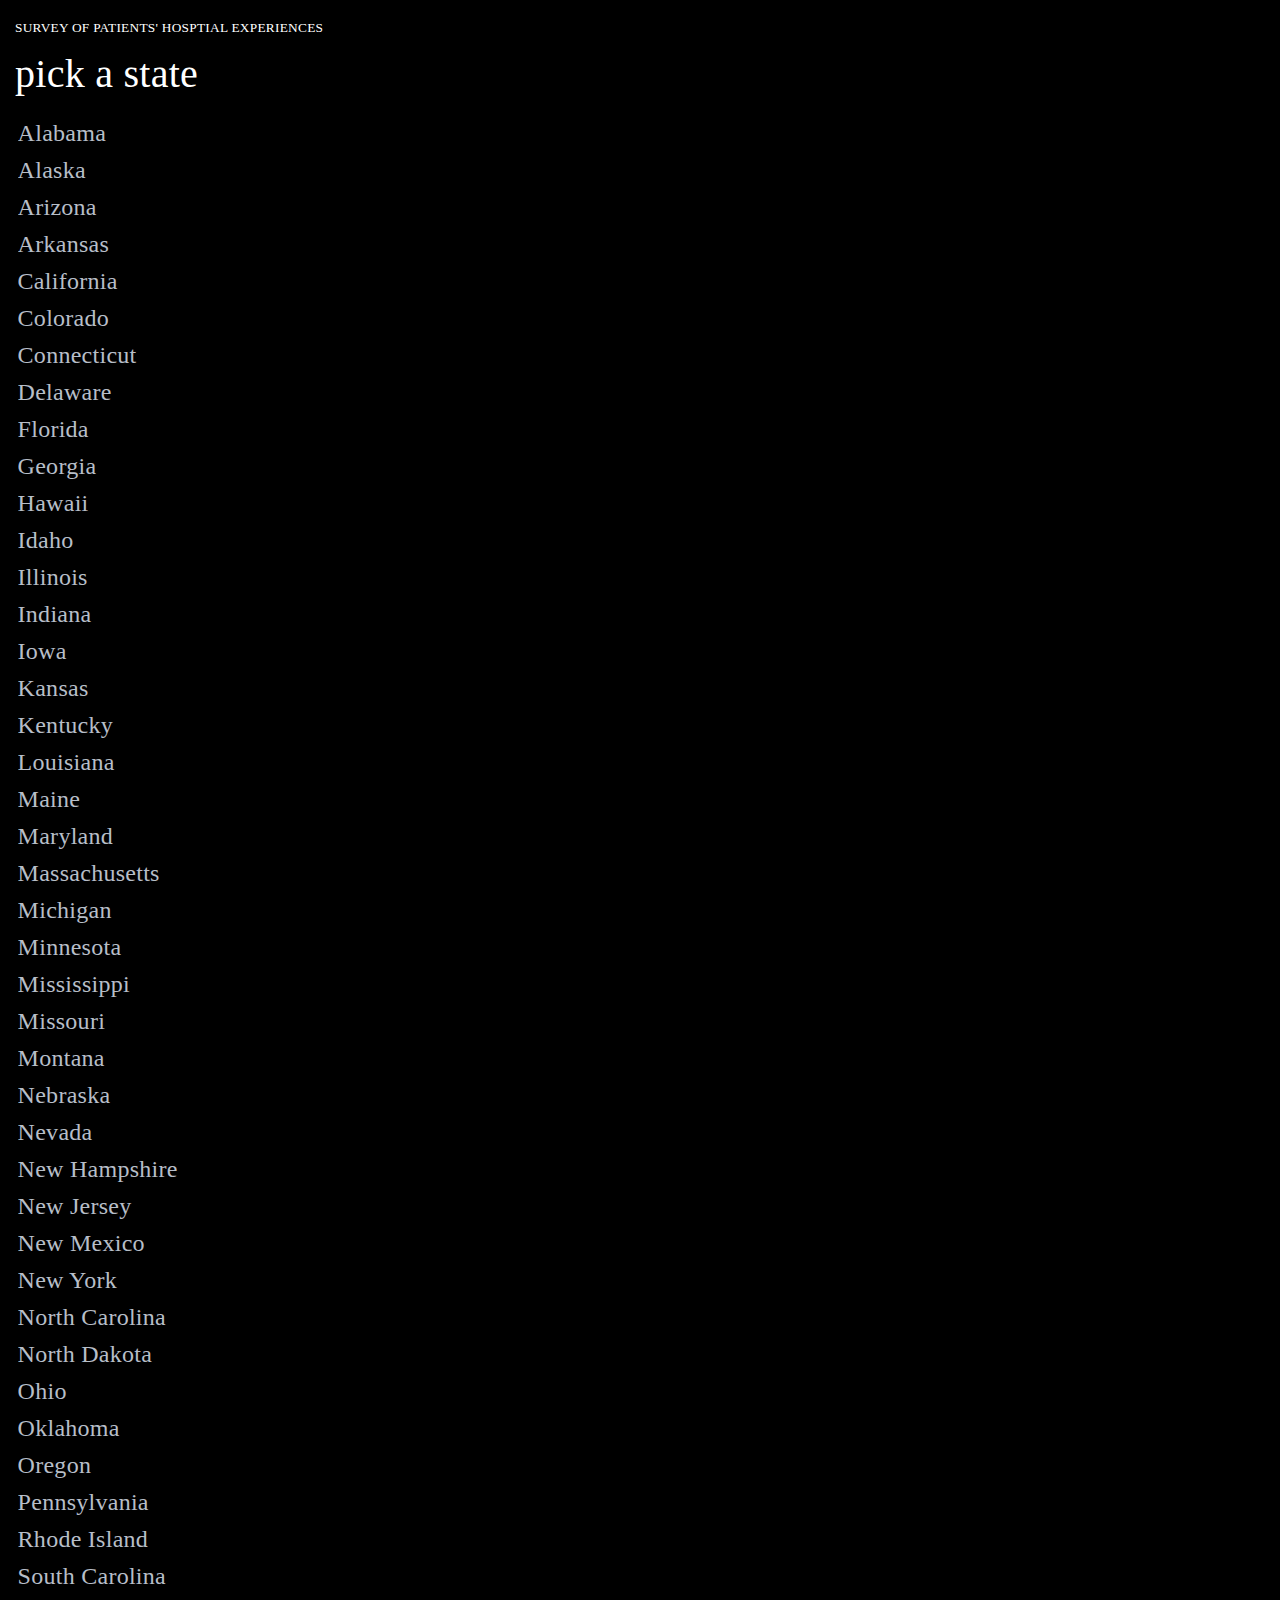
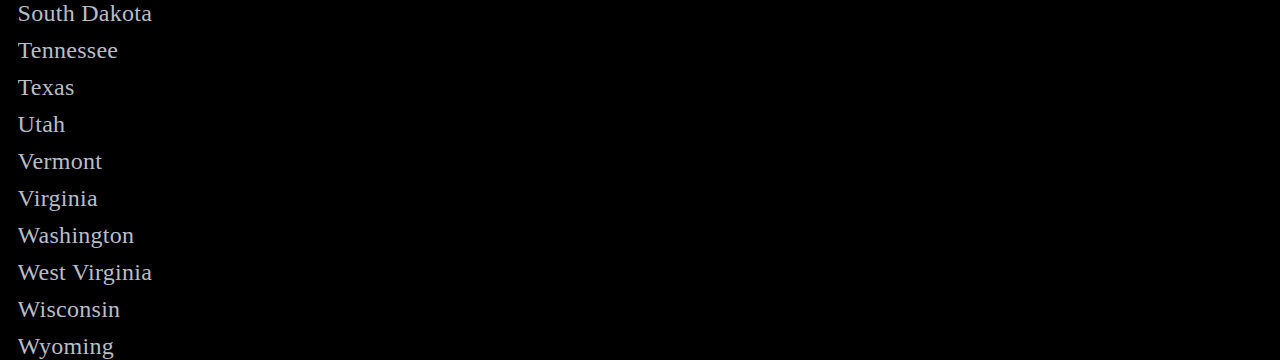
<file: android/assets/index.html>
﻿<!-- saved from url=(0014)about:internet -->
<!DOCTYPE html>
<html>
    <head>
        <meta http-equiv="Content-Type" content="text/html; charset=UTF-8" />
        <meta name="viewport" content="width=device-width, initial-scale=1.0, user-scalable=no">
        <link rel="stylesheet" type="text/css" href="css/phone.css" />
        <link rel="stylesheet" type="text/css" href="css/waitcursor.css" />
        <script src="js/jquery-1.8.2.js" type="text/javascript"></script>
        <script src="js/jquery-ui-1.9.2.js" type="text/javascript"></script>
        <script src="js/jquery.mask.js" type="text/javascript"></script>
        <script src="js/knockout-2.2.0.js" type="text/javascript"></script>
        <script src="js/mt-functions.js" type="text/javascript"></script>
        <title>Hospital Experiences</title>

        <script type="text/html" id="hospitals-template">
            <div class='list-item' data-bind="attr: {'data-pnum': providerNumber}" data-clicktype="hospital">
                <div class="hospitalicon"></div>
                <div data-bind="text: hospitalName"></div>
                <div class='list-item-sub' data-bind="text: hospitalCity"></div>
            </div>
        </script>

        <script type="text/html" id="hospital-template">
            <div class='list-item wrap' data-bind="text: hospitalName"></div>
            <div class='list-item-sub' data-bind="text: 'Provider number: ' + providerNumber"></div>
            <div class='list-item-title'>Address</div>
            <div class='list-item-normal' data-bind="text: hospitalAddress"></div>
            <div class='list-item-normal' data-bind="text: hospitalCity + ', ' + hospitalState + ' ' + hospitalZip"></div>
            
                <div class="table">
                    <div class="title">Would recommend this hospital</div>
                    <div class="tdata" data-bind="html:'Definitely:<br>' + definitelyRecommend + '%'"></div>
                    <div class="tdata" data-bind="html:'Probably:<br>' + probablyRecommend + '%'"></div>
                    <div class="tdata" data-bind="html:'Never:<br>' + notRecommend + '%'"></div>
                </div>
                <div class="table">
                    <div class="title">Overall rating (10 = best)</div>
                    <div class="tdata" data-bind="html:'9-10:<br>' + nineOrTenRating + '%'"></div>
                    <div class="tdata" data-bind="html:'7-8:<br>' + sevenOrEightRating + '%'"></div>
                    <div class="tdata" data-bind="html:'6 or lower:<br>' + sixOrLowerRating + '%'"></div>
                </div>
                <div class="table">
                    <div class="title">Area around room is quiet</div>
                    <div class="tdata" data-bind="html:'Always:<br>' + alwaysQuiet + '%'"></div>
                    <div class="tdata" data-bind="html:'Usually:<br>' + usuallyQuiet + '%'"></div>
                    <div class="tdata" data-bind="html:'Sometimes/never:<br>' + sometimesQuiet + '%'"></div>
                </div>
                <div class="table">
                    <div class="title">Pain was well controlled</div>
                    <div class="tdata" data-bind="html:'Always:<br>' + alwaysPainControlled + '%'"></div>
                    <div class="tdata" data-bind="html:'Usually:<br>' + usuallyPainControlled + '%'"></div>
                    <div class="tdata" data-bind="html:'Sometimes/never:<br>' + neverPainControlled + '%'"></div>
                </div>
                <div class="table">
                    <div class="title">Room & bathroom were clean</div>
                    <div class="tdata" data-bind="html:'Always:<br>' + alwaysClean + '%'"></div>
                    <div class="tdata" data-bind="html:'Usually:<br>' + usuallyClean + '%'"></div>
                    <div class="tdata" data-bind="html:'Sometimes/never:<br>' + neverClean + '%'"></div>
                </div>
                <div class="table">
                    <div class="title">Doctors communicated well</div>
                    <div class="tdata" data-bind="html:'Always:<br>' + alwaysDocComm + '%'"></div>
                    <div class="tdata" data-bind="html:'Usually:<br>' + usualDocComm + '%'"></div>
                    <div class="tdata" data-bind="html:'Sometimes/never:<br>' + neverDocComm + '%'"></div>
                </div>
                <div class="table">
                    <div class="title">Nurses communicated well</div>
                    <div class="tdata" data-bind="html:'Always:<br>' + alwaysNurseComm + '%'"></div>
                    <div class="tdata" data-bind="html:'Usually:<br>' + usualNurseComm + '%'"></div>
                    <div class="tdata" data-bind="html:'Sometimes/never:<br>' + neverNurseComm + '%'"></div>
                </div>
                <div class="table">
                    <div class="title">Received help when wanted</div>
                    <div class="tdata" data-bind="html:'Always:<br>' + alwaysHelped + '%'"></div>
                    <div class="tdata" data-bind="html:'Usually:<br>' + usuallyHelped + '%'"></div>
                    <div class="tdata" data-bind="html:'Sometimes/never:<br>' + neverHelped + '%'"></div>
                </div>
                <div class="table">
                    <div class="title">Explained medication when given</div>
                    <div class="tdata" data-bind="html:'Always:<br>' + alwaysMed + '%'"></div>
                    <div class="tdata" data-bind="html:'Usually:<br>' + usualMed + '%'"></div>
                    <div class="tdata" data-bind="html:'Sometimes/never:<br>' + neverMed + '%'"></div>
                </div>
                <div class="table">
                    <div class="title">Gives info about home recovery</div>
                    <div class="tdata" data-bind="html:'Yes:<br>' + givenHomeInfo + '%'"></div>
                    <div class="tdata" data-bind="html:'No:<br>' + noHomeInfo + '%'"></div>
                </div>
            <div class="table">
                <div class="title">Number of surveys completed:</div>
                <div class="list-item-sub" data-bind="html: surveysCompleted"></div>
            </div>
            <div class="table">
                <div class="title">Response rate:</div>
                <div class="list-item-sub" data-bind="html: responseRate + '%'"></div>
            </div>
        </script>
        
    </head>
    <body>
        <div id="body">
            <div id="header">
                <div id="noadheader">
                    <!--<div class="header-title">medicare hospitals</div>-->
                    <div class="header-title">SURVEY OF PATIENTS' HOSPTIAL EXPERIENCES</div>
                </div>
                <div id="page-title">getting data...</div>
                <div id="wp-waiting">
                    <div id="wp-waiting_1" class="wp-waiting"></div>
                    <div id="wp-waiting_2" class="wp-waiting"></div>
                    <div id="wp-waiting_3" class="wp-waiting"></div>
                    <div id="wp-waiting_4" class="wp-waiting"></div>
                </div>

            </div>
            <div id="state-list" class="page" data-role="page">
                <div class="list-items" data-bind="foreach: states">
                    <div class='list-item' data-clicktype="state" data-bind="attr: {'data-id': stateAbbr}, text: stateName"></div>
                </div>
            </div>
            <div id="hospital-list" class="page" data-role="page">
                <div class="list-items" id="hospitals" data-bind="template:{name: 'hospitals-template', foreach: hospitals}"></div>
            </div>

            <div id="hospital-page" class="page" data-role="page">
                <div class="list-items" id="hospital" data-bind="template:{name: 'hospital-template', data: hospital[0]}"></div>
            </div>

            <div id="neterror-page" class="page" data-role="page">
                <div class="list-items pagenormal">Hmm. We're having trouble getting your data from the internet. Please check your network connection and try again.<p>If you have a good connection it may be a problem with the data source. Please try again later.</p> We apologize for the inconvenience. </div>
            </div>

            <div id="about-page" class="page" data-role="page">
                <div class="list-items pagenormal">
                    <div>Hospital Experiences</div>
                    <div>Hospital ratings for the Hospital Consumer Assessment of Healthcare Providers and Systems (HCAHPS).</div>
                    <div>Version 1.1.3.0</div>
                    <div>A Mindtile App</div>
                    <div>Realtime data from Medicare.gov</div>
                    <div style="margin-top:25px;"><a href="http://mindtile.com">Get more great apps from <br /><br /><img src="images/logo-70.png" /></a></div>
                 </div>
                
            </div>
    <!--<div class="list-items" id="hospitals" data-bind="foreach: hospitals">
            <div class='list-item' data-bind="text: hospitalName"></div>
            <div class='list-item-sub' data-bind="text: hospitalCity"></div>
        </div>-->
                
        </div>
    </body>
</html>
</file>
<file: android/assets/css/phone.css>
﻿@media all and (orientation:portrait) {
    @-ms-viewport { width: 320px; user-zoom: fixed; max-zoom: 1; min-zoom: 1; }
}

@media all and (orientation:landscape) {
    @-ms-viewport { width: 480px; user-zoom: fixed; max-zoom: 1; min-zoom: 1; }
}


html, body {  margin: 0; padding: 0; /*-ms-touch-action:none;*/}

body, a { font-size: 10pt; font-family: "Segoe WP"; letter-spacing: 0.02em; background-color: #000; color: #ffffff; }
a, a img { text-decoration: none; border: 0; }
#body { width: 99%; }
.page { display: none; min-height: 600px; margin-left:15px; margin-top:110px;}
#header { position: fixed; width:100%; height:110px; padding-bottom:10px; z-index:100; top: 0px; left: 0px; background-color:#000; margin-left:15px; }
#noadheader{width:99%; height:20px}
.header-title{font-size:10pt; vertical-align:middle; margin-top:20px; }
#page-title { white-space:nowrap; margin-top:10px; font-size: 30pt; }

.list-items { font-size: 18pt; width:99%; overflow-x:hidden; overflow-y:scroll; margin:110px 0 90px 0px; }
    .list-items.pagenormal { margin-top:10px; font-size: 12pt; float: left; }
    .list-items.pagenormal div{ margin-top:7px; font-size: 10pt;}
.list-item { white-space:nowrap; margin:10px 0 0 0; float:left; color:#b7bec8; width:99%}
.list-item.wrap {white-space:normal; width:99%}
.list-item-sub { white-space:normal; font-size:10pt; }
.list-item-title { margin:10px 0 0 0; font-size:16pt; float:left; color:#b7bec8; width:99%}
.list-item-normal { margin:5px 0 0 0; font-size:12pt; float:left; width:99%}
.hospitalicon {width:37px; height:45px; margin-top:3px; background:url("../images/check-30.png") no-repeat; float:left;}

.table {margin-top:5px; width:100%; display:block; float:left;}
.title { font-size: 14pt; text-align: left; margin:5px 0; color:#b7bec8; }
.tdata { display:inline-block; width: auto; margin-right:15px; font-size:11pt; text-align:center; white-space:pre-wrap}
</file>
<file: android/assets/css/waitcursor.css>
﻿#wp-waiting { position: relative; width: 320px; height: 3px; display: none; margin-top: 4px; }

.wp-waiting{
background-color:#ffffff;
position:absolute;
top:0;
left:0;
width:3px;
height:3px;
-moz-border-radius:13px;
-moz-animation-name:bounce_wp-waiting;
-moz-animation-duration:3.0s;
-moz-animation-iteration-count:infinite;
-moz-animation-direction:linear;
-webkit-border-radius:3.0s;
-webkit-animation-name:bounce_wp-waiting;
-webkit-animation-duration:3.0s;
-webkit-animation-iteration-count:infinite;
-webkit-animation-direction:linear;
-ms-border-radius:13px;
-ms-animation-name:bounce_wp-waiting;
-ms-animation-duration:3.0s;
-ms-animation-iteration-count:infinite;
-ms-animation-direction:linear;
-o-border-radius:13px;
-o-animation-name:bounce_wp-waiting;
-o-animation-duration:3.0s;
-o-animation-iteration-count:infinite;
-o-animation-direction:linear;
border-radius:3px;
animation-name:bounce_wp-waiting;
animation-duration:3.0s;
animation-iteration-count:infinite;
animation-direction:linear;
}

#wp-waiting_1{
-moz-animation-delay:0s;
}

#wp-waiting_1{
-webkit-animation-delay:0s;
}

#wp-waiting_1{
-ms-animation-delay:0s;
}

#wp-waiting_1{
-o-animation-delay:0s;
}

#wp-waiting_1{
animation-delay:0s;
}

#wp-waiting_2{
-moz-animation-delay:0.15s;
-webkit-animation-delay:0.15s;
-ms-animation-delay:0.15s;
-o-animation-delay:0.15s;
animation-delay:0.15s;
}

#wp-waiting_3{
-moz-animation-delay:0.3s;
-webkit-animation-delay:0.3s;
-ms-animation-delay:0.3s;
-o-animation-delay:0.3s;
animation-delay:0.3s;
}

#wp-waiting_4{
-moz-animation-delay:0.45s;
-webkit-animation-delay:0.45s;
-ms-animation-delay:0.45s;
-o-animation-delay:0.45s;
animation-delay:0.45s;
}

@-moz-keyframes bounce_wp-waiting{
0%{
left:10px;
background-color:#ffffff;
}

50%{
left:175px;
background-color:#ffffff;
}

100%{
left:350px;
background-color:#ffffff;
}

}

@-webkit-keyframes bounce_wp-waiting{
0%{
left:10px;
background-color:#ffffff;
}

50%{
left:175px;
background-color:#ffffff;
}

100%{
left:350px;
background-color:#ffffff;
}

}

@-ms-keyframes bounce_wp-waiting{
0%{
left:10px;
background-color:#ffffff;
}

50%{
left:175px;
background-color:#ffffff;
}

100%{
left:350px;
background-color:#ffffff;
}

}

@-o-keyframes bounce_wp-waiting{
0%{
left:10px;
background-color:#ffffff;
}

50%{
left:175px;
background-color:#ffffff;
}

100%{
left:350px;
background-color:#ffffff;
}

}

@keyframes bounce_wp-waiting{
0%{
left:10px;
background-color:#ffffff;
}

50%{
left:175px;
background-color:#ffffff;
}

100%{
left:350px;
background-color:#ffffff;
}
}
/*@keyframes bounce_wp-waiting{
0%{
left:0px;
background-color:#ffffff;
}

50%{
left:295px;
background-color:#000000;
}

100%{
left:0px;
background-color:#ffffff;
}*/
</file>
